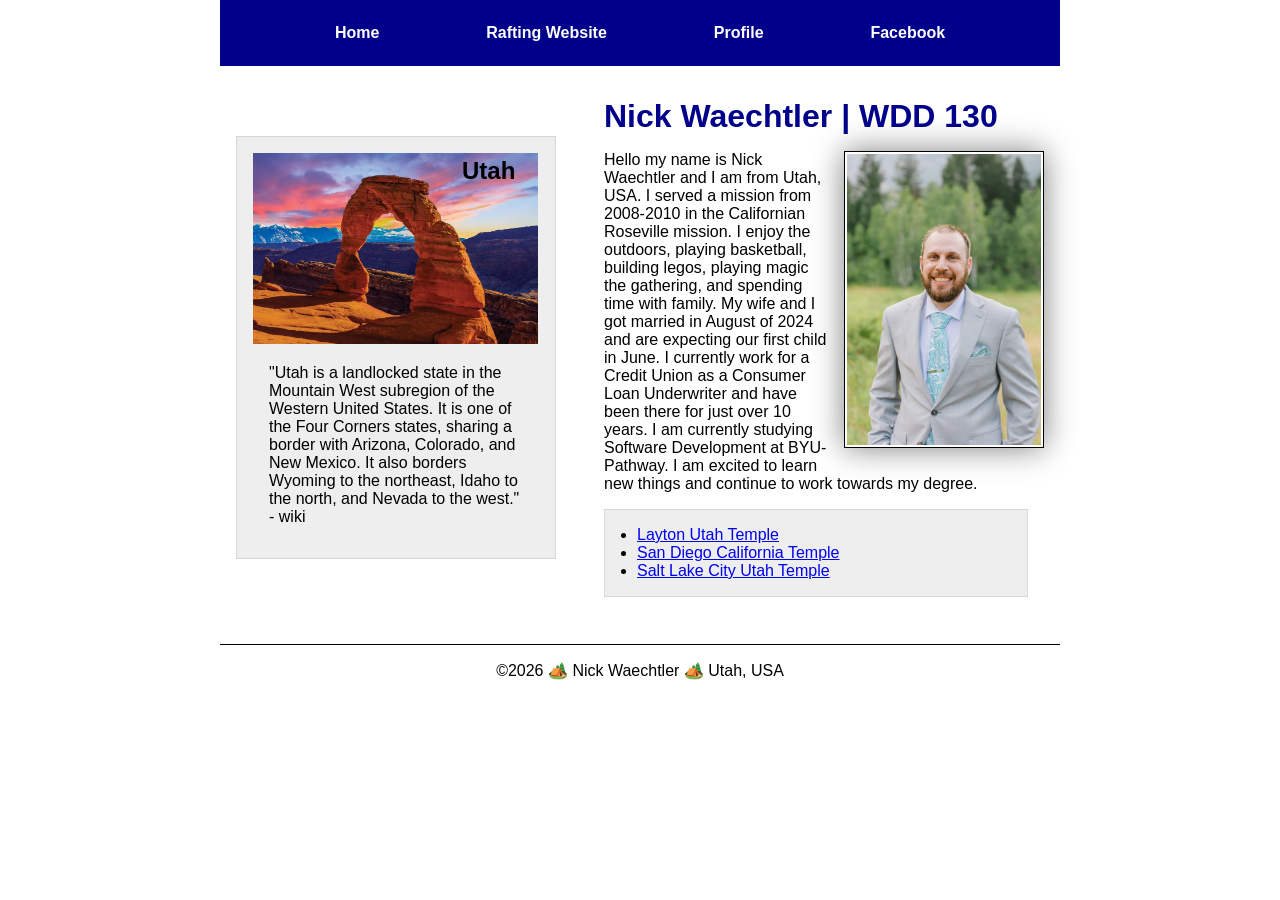
<file: index.html>
<!-- 17 March 2026 -->
<!DOCTYPE html>
<html lang="en">

<head>
    <meta charset="UTF-8">
    <meta name="viewport" content="width=device-width, initial-scale=1.0">
    <title>Nick Waechtler | WDD 130</title>
    <meta name="description" content="Nick Waechtler's BYU-Idaho WDD 130 course home page">
    <meta name="author" content="Nick Waechtler">
    <link rel="stylesheet" href="styles/styles.css">
</head>

<body>
    <header>
        <nav>
            <a href="#">Home</a>
            <a href="wwr/">Rafting Website</a>
            <a href="https://www.linkedin.com/in/nicholas-waechtler-9626b2290/">Profile</a>
            <a href="https://facebook.com.">Facebook</a>
        </nav>
    </header>
    <div class="grid">
        <main>
            <h1>Nick Waechtler | WDD 130</h1>
            <img src="images/profile.jpg" alt="Nick Waechtler Profile Picture" width="200">
            <p>Hello my name is Nick Waechtler and I am from Utah, USA. I served a mission from
                2008-2010 in
                the Californian Roseville mission. I enjoy the outdoors, playing basketball,
                building
                legos,
                playing magic
                the gathering, and spending time with family. My wife and I got married in August of
                2024
                and are expecting our first child in June. I currently work for a Credit Union as a
                Consumer
                Loan Underwriter and have been there for just over 10 years. I am currently studying
                Software
                Development at BYU-Pathway. I am excited to learn new things and continue to work
                towards my
                degree.</p>
            <ul class="box indent">
                <li><a href="https://www.churchofjesuschrist.org/temples/details/layton-utah-temple?lang=eng"
                      target="_blank">Layton Utah Temple</a></li>
                <li><a href="https://www.churchofjesuschrist.org/temples/details/san-diego-california-temple?lang=eng"
                      target="_blank">San Diego California Temple</a></li>
                <li><a href="https://www.churchofjesuschrist.org/temples/details/salt-lake-temple?lang=eng"
                      target="_blank">Salt Lake City Utah Temple</a></li>
            </ul>

        </main>
        <aside class="box">
            <h2>Utah</h2>
            <img src="images/arches.jpg" alt="Utah's Arches National Park">
            <p>"Utah is a landlocked state in the Mountain West subregion of the Western United
                States.
                It is one of the Four Corners states, sharing a border with Arizona, Colorado, and
                New
                Mexico.
                It also borders Wyoming to the northeast, Idaho to the north, and Nevada to the
                west." -
                wiki</p>
        </aside>
    </div>
    <footer>
        <p>©️2026 🏕️ Nick Waechtler 🏕️ Utah, USA</p>
    </footer>

</body>

</html>
</file>
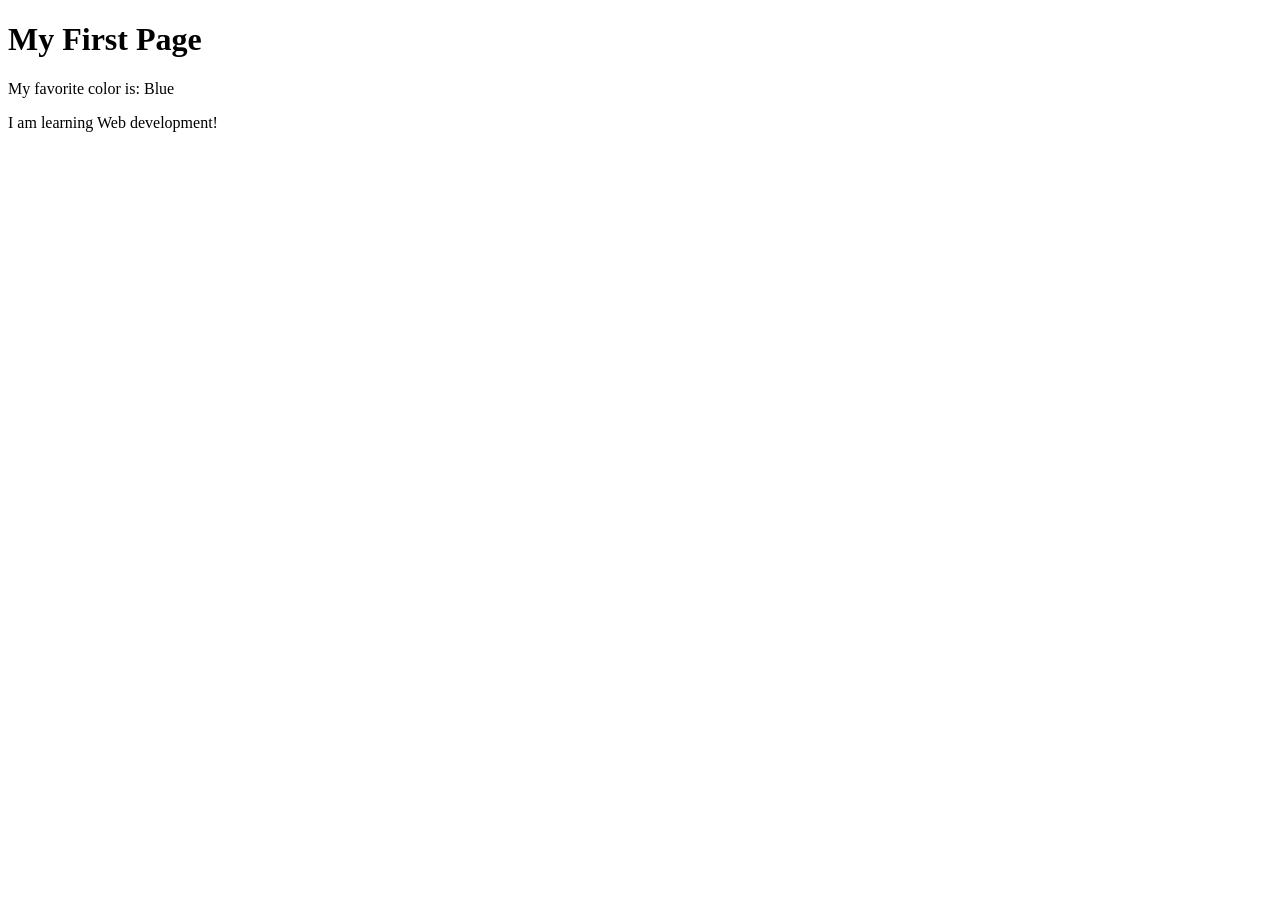
<file: week01/first-page.html>
<!DOCTYPE html>
<html lang="en">

<head>
    <meta charset="UTF-8">
    <meta name="viewport" content="width=device-width, initial-scale=1.0">
    <title>My First Page</title>
</head>

<body>
    <h1>My First Page</h1>
    <p>My favorite color is: Blue </p>
    <p>I am learning Web development!</p>
</body>

</html>
</file>
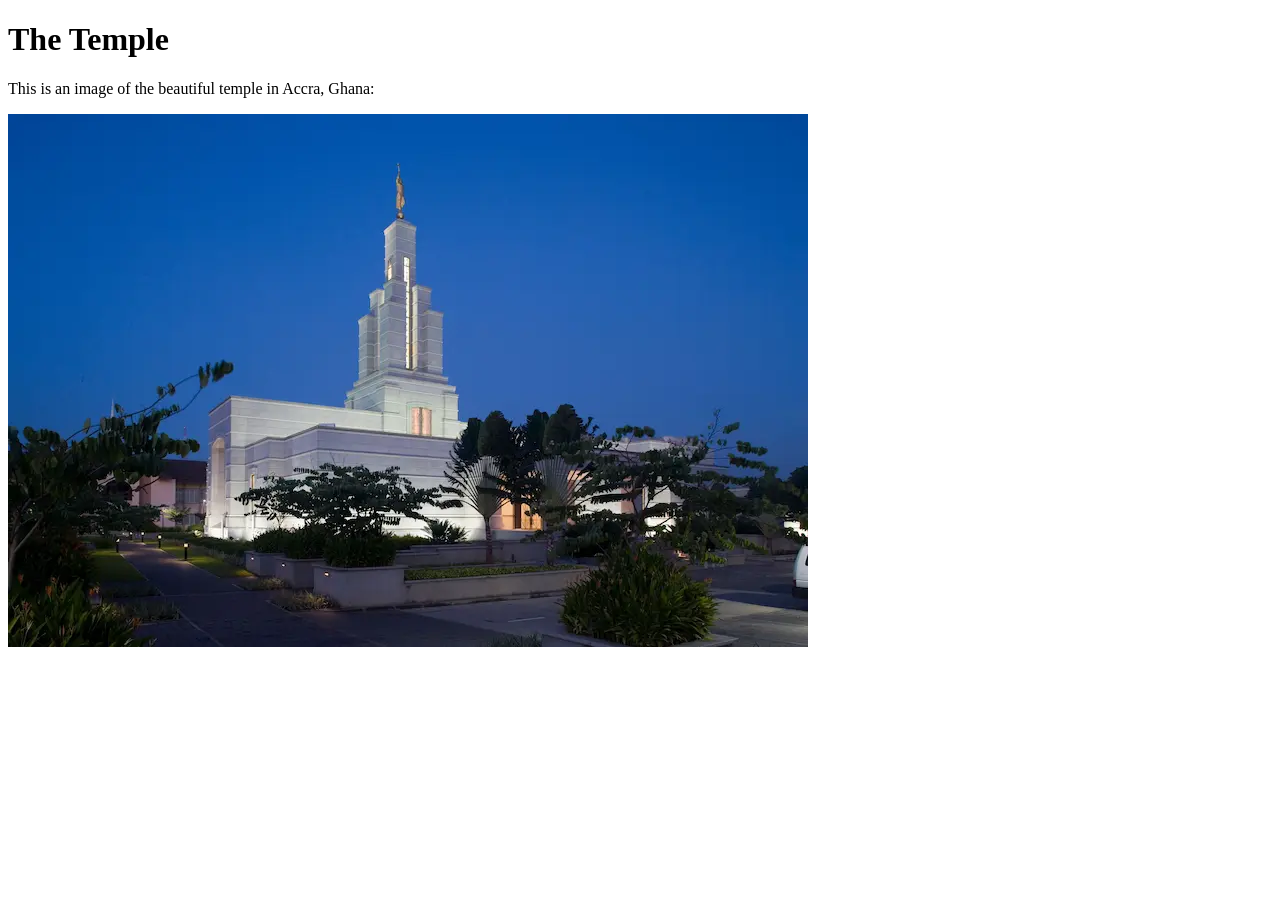
<file: week01/images.html>
<!DOCTYPE html>
<html lang="en">

<head>
    <meta charset="UTF-8">
    <meta name="viewport" content="width=device-width, initial-scale=1.0">
    <title>Temple Image</title>
</head>

<body>
    <h1>The Temple</h1>
    <p>This is an image of the beautiful temple in Accra, Ghana:</p>
    <img src="images/temple-small.webp" alt="The Accra Ghana Temple">

</body>

</html>
</file>
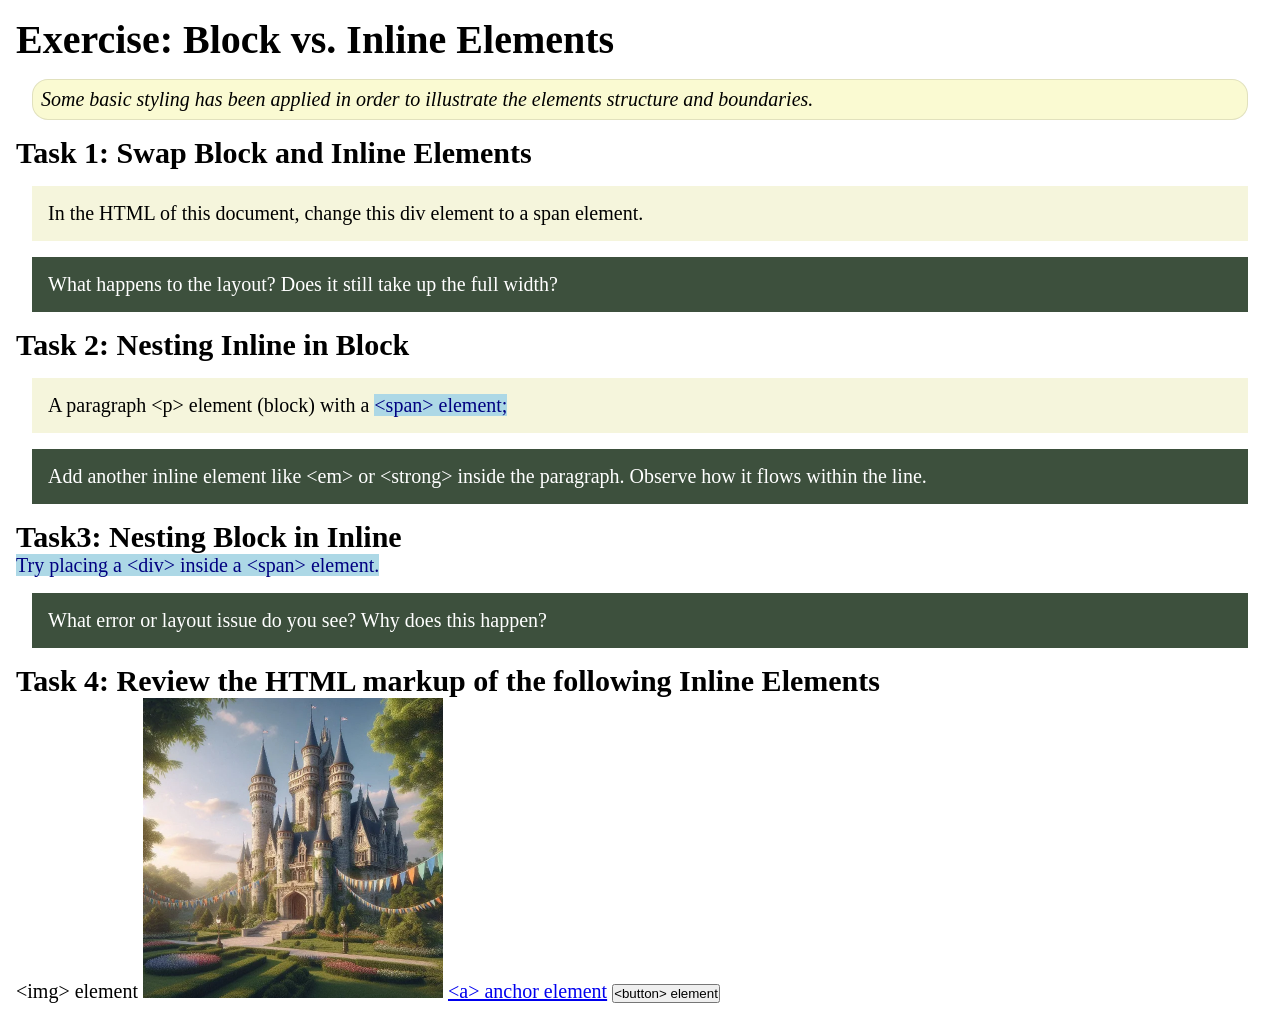
<file: week02/block-vs-inline.html>
<!DOCTYPE html>
<html lang="en">

<head>
    <meta charset="UTF-8">
    <meta name="viewport" content="width=device-width, initial-scale=1.0">
    <title>Exercise: Block vs. Inline Elements</title>
    <link rel="stylesheet" href="styles/block-vs-inline.css">
</head>

<body>
    <main>
        <h1>Exercise: Block vs. Inline Elements</h1>
        <p class="note">Some basic styling has been applied in order to illustrate the elements structure and
            boundaries.</p>

        <h2>Task 1: Swap Block and Inline Elements</h2>
        <div>In the HTML of this document, change this div element to a span element.</div>

        <p class="question">What happens to the layout? Does it still take up the full width?</p>

        <h2>Task 2: Nesting Inline in Block</h2>
        <p>A paragraph &lt;p&gt; element (block) with a <span>&lt;span&gt; element;</span></p>
        <p class="question">Add another inline element like &lt;em&gt; or &lt;strong&gt; inside the paragraph. Observe
            how it flows within the line.</p>

        <h2>Task3: Nesting Block in Inline</h2>
        <span>Try placing a &lt;div&gt; inside a &lt;span&gt; element.</span>
            <p class="question">What error or layout issue do you see? Why does this happen?</p>


            <h2>Task 4: Review the HTML markup of the following Inline Elements</h2>
        &lt;img&gt; element
        <img src="images/castle.webp" alt="placeholder image (images are inline)" width="300" height="300">
        <a href="https://churchofjesuschrist.org">&lt;a&gt; anchor element</a>
        <button type="button">&lt;button&gt; element</button>
    </main>
</body>

</html>
</file>
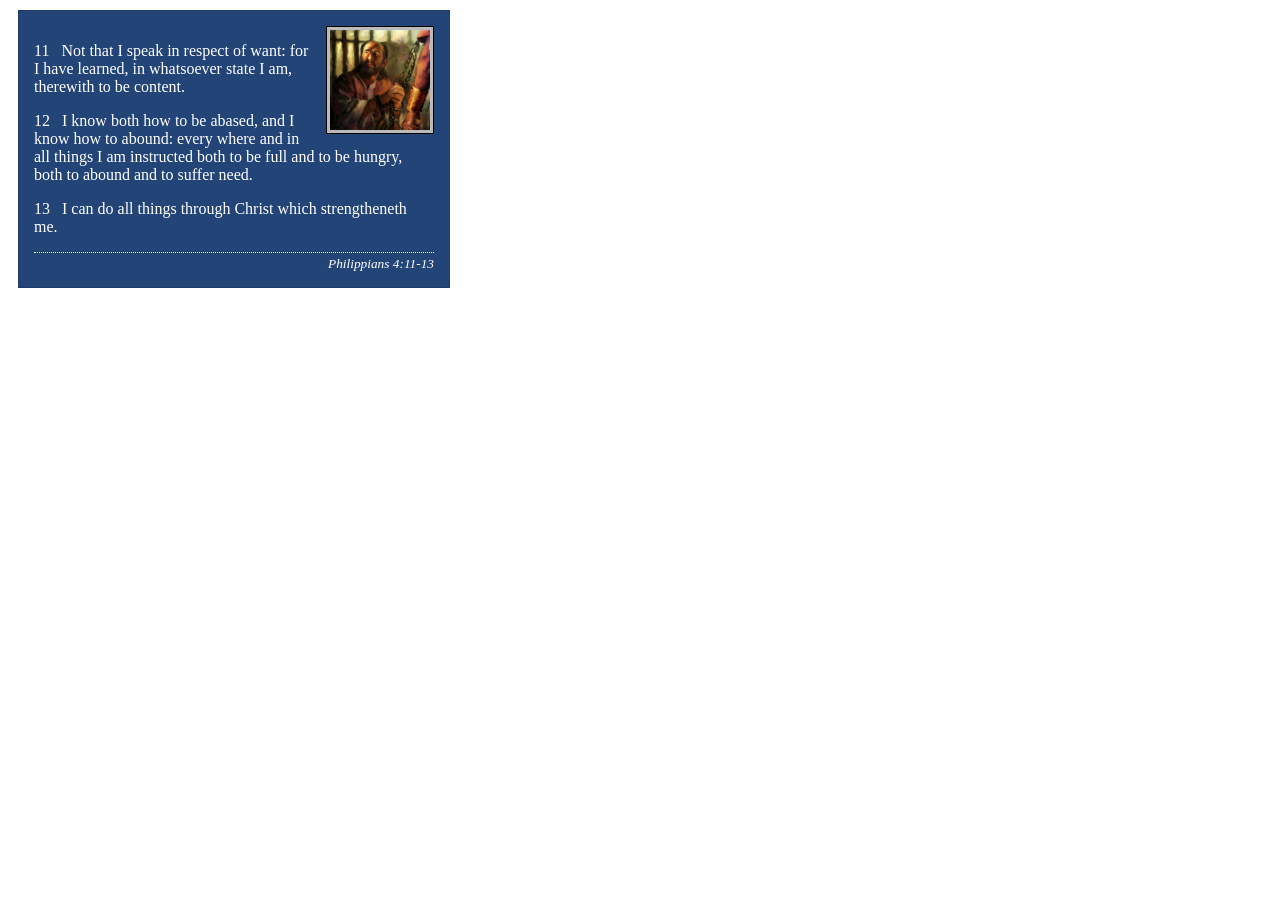
<file: week02/box-model-solution.html>
<!DOCTYPE html>
<html lang="en">
<head>
    <meta charset="UTF-8">
    <meta name="viewport" content="width=device-width, initial-scale=1.0">
    <title>Box Model Activity</title>
    <link rel="stylesheet" href="styles/box-model-solution.css">
</head>
<body>
    <main>
        <div class="callout">
            <img src="images/apostle-paul-imprisoned.webp" alt="Paul the Apostle - Imprisoned in Rome" width="200" height="200">
            <blockquote>
                <p>11 &nbsp; Not that I speak in respect of want: for I have learned, in whatsoever state I am, therewith to be content.</p>
                <p>12 &nbsp; I know both how to be abased, and I know how to abound: every where and in all things I am instructed both to be full and to be hungry, both to abound and to suffer need.</p>
                <p>13 &nbsp; I can do all things through Christ which strengtheneth me.</p>
            </blockquote>
            <cite>Philippians 4:11-13</cite>
        </div>
    </main>
</body>
</html>
</file>
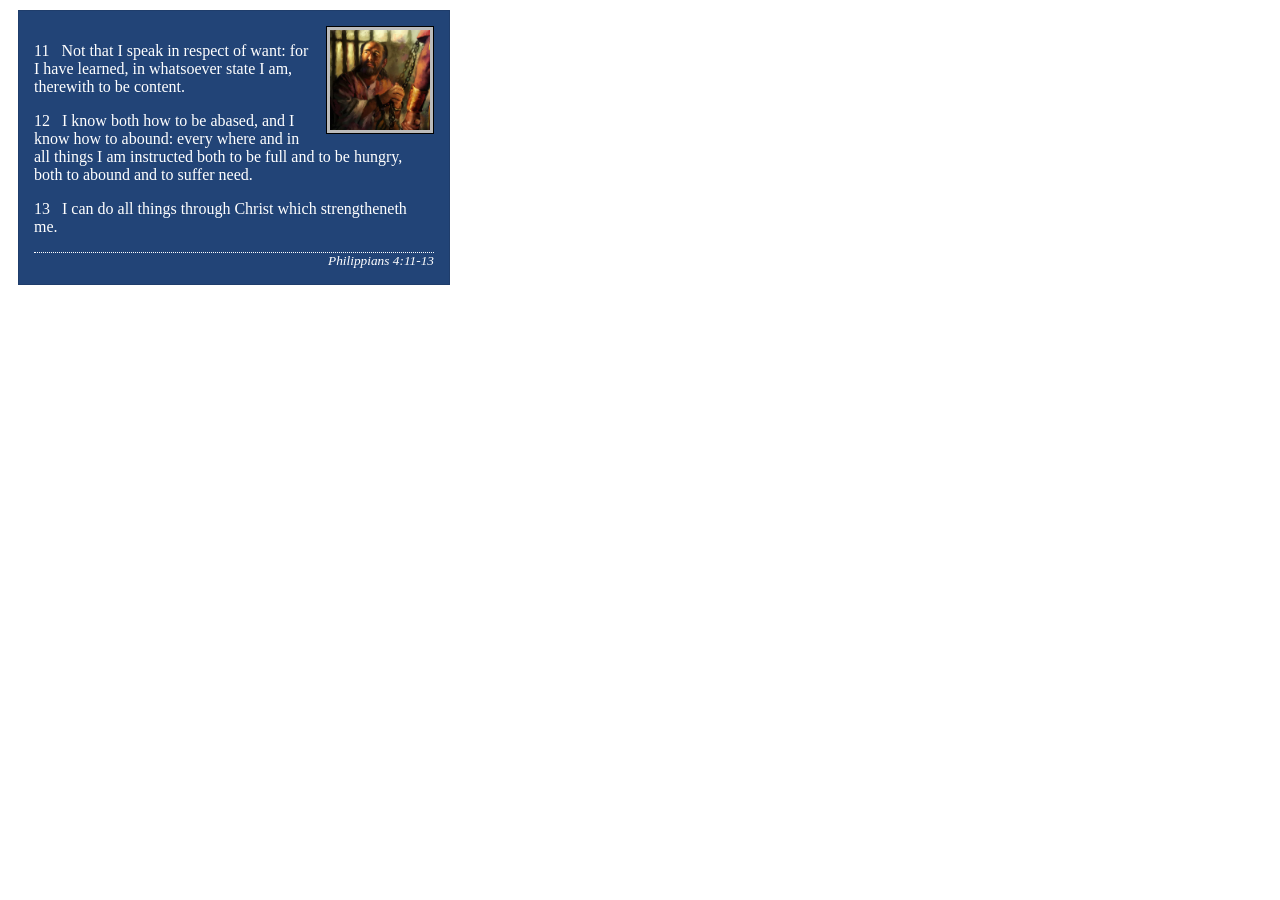
<file: week02/box-model.html>
<!DOCTYPE html>
<html lang="en">

<head>
    <meta charset="UTF-8">
    <meta name="viewport" content="width=device-width, initial-scale=1.0">
    <title>Box Model Activity</title>
    <link rel="stylesheet" href="styles/box-model.css">
</head>

<body>
    <main>
        <div class="callout">
            <img src="images/apostle-paul-imprisoned.webp"
              alt="Paul the Apostle - Imprisoned in Rome" width="200" height="200">
            <blockquote>
                <p>11 &nbsp; Not that I speak in respect of want: for I have learned, in whatsoever
                    state I am, therewith to be content.</p>
                <p>12 &nbsp; I know both how to be abased, and I know how to abound: every where and
                    in all things I am instructed both to be full and to be hungry, both to abound
                    and to suffer need.</p>
                <p>13 &nbsp; I can do all things through Christ which strengtheneth me.</p>
            </blockquote>
            <cite>Philippians 4:11-13</cite>
        </div>
    </main>
</body>

</html>
</file>
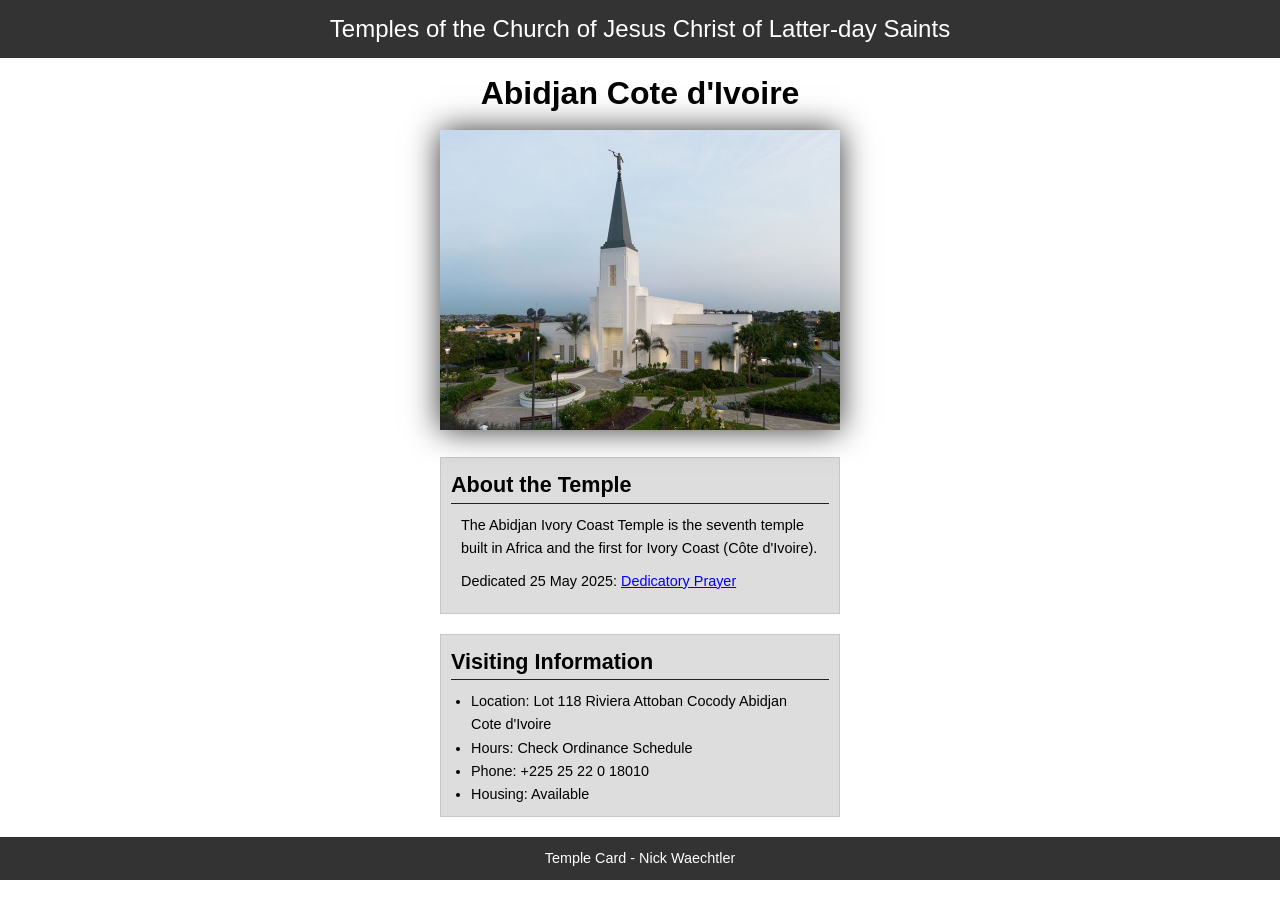
<file: week02/temple.html>
<!DOCTYPE html>
<html lang="en">

<head>
    <meta charset="UTF-8">
    <meta name="viewport" content="width=device-width, initial-scale=1.0">
    <title>Temple Card - Abidjan Cote d'Ivoire</title>
    <link rel="stylesheet" href="styles/temple.css">
</head>

<body>
    <header>
        <p>Temples of the Church of Jesus Christ of Latter-day Saints</p>
    </header>
    <main>
        <h1>Abidjan Cote d'Ivoire</h1>
        <picture>
            <img src="images/abidjan-ivory-coast.jpeg" alt="Abidjan Cote d'Ivoire Temple">
        </picture>
        <section>
            <h2>About the Temple</h2>
            <p>The Abidjan Ivory Coast Temple is the seventh temple built in Africa and the first
                for Ivory Coast (Côte
                d'Ivoire).</p>
            <p>Dedicated 25 May 2025: <a
                  href="https://www.churchofjesuschrist.org/temples/dedicatory-prayer/abidjan-ivory-coast-temple/2025-05-25?lang=eng"
                  target="_blank" rel="noopener noreferrer">Dedicatory Prayer</a></p>
        </section>
        <section>
            <h2>Visiting Information</h2>
            <ul>
                <li>Location: Lot 118 Riviera Attoban Cocody Abidjan Cote d'Ivoire</li>
                <li>Hours: Check Ordinance Schedule</li>
                <li>Phone: +225 25 22 0 18010</li>
                <li>Housing: Available</li>
            </ul>
        </section>
    </main>
    <footer>
        <p>Temple Card - Nick Waechtler</p>
    </footer>
</body>

</html>
</file>
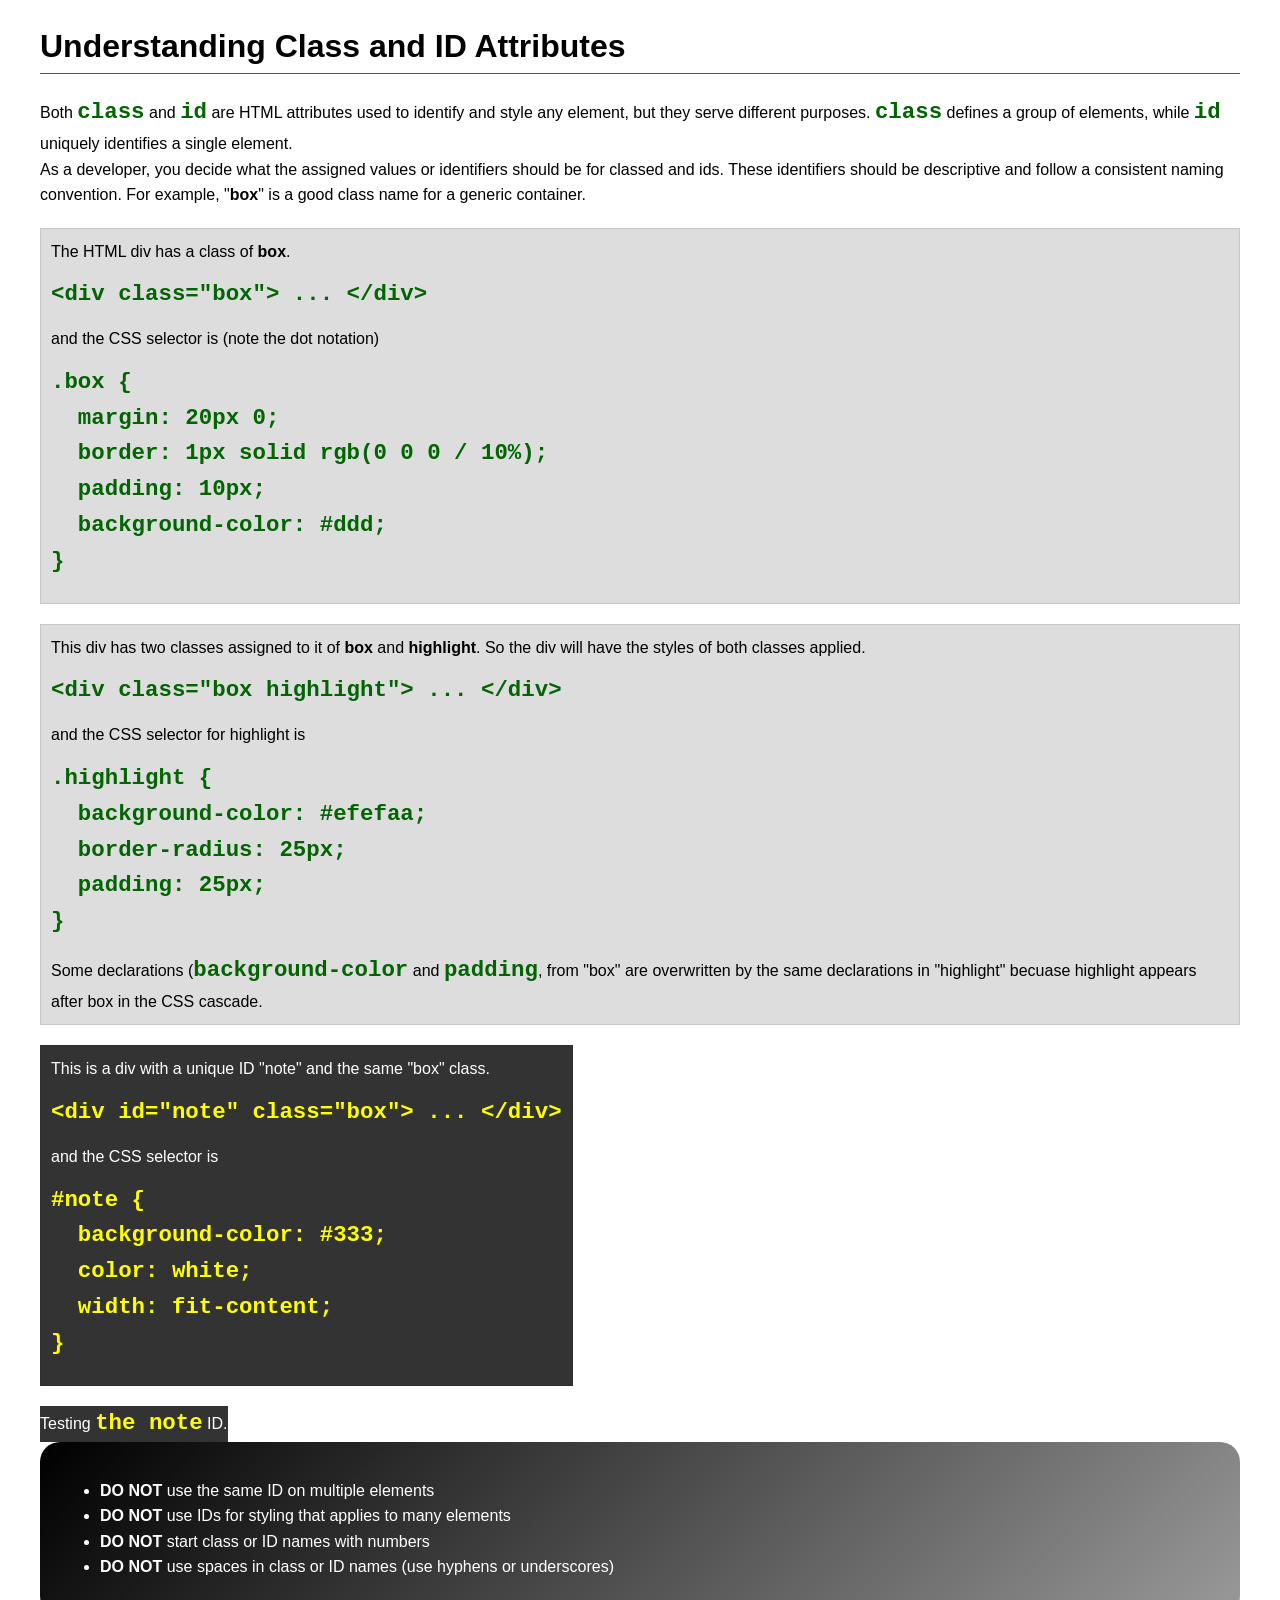
<file: week03/class-and-id.html>
<!DOCTYPE html>
<html lang="en">

<head>
    <meta charset="UTF-8">
    <meta name="viewport" content="width=device-width, initial-scale=1.0">
    <title>Class vs ID Attributes</title>
    <link rel="stylesheet" href="styles/class-and-id.css">
</head>

<body>
    <h1>Understanding Class and ID Attributes</h1>
    <p>Both <code>class</code> and <code>id</code> are HTML attributes used to identify and style
        any element, but they
        serve different purposes. <code>class</code> defines a group of elements, while
        <code>id</code> uniquely
        identifies a single element.
    </p>
    <p>As a developer, you decide what the assigned values or identifiers should be for classed and
        ids. These
        identifiers should be
        descriptive and follow a consistent naming convention. For example, "<strong>box</strong>"
        is a good class name
        for a generic container.</p>
    <div class="box">
        <p>The HTML div has a class of <strong>box</strong>.</p>
        <pre><code class="html">&lt;div class="box"&gt; ... &lt;/div&gt;</code></pre>
        and the CSS selector is (note the dot notation)
        <pre><code class="css">.box {
  margin: 20px 0;
  border: 1px solid rgb(0 0 0 / 10%);
  padding: 10px;
  background-color: #ddd; 
}</code></pre>
    </div>

    <div class="box">
        <p>This div has two classes assigned to it of <strong>box</strong> and
            <strong>highlight</strong>. So the div
            will have the styles of both classes applied.
        </p>
        <pre><code class="html">&lt;div class="box highlight"&gt; ... &lt;/div&gt;</code></pre>
        and the CSS selector for highlight is
        <pre><code class="css">.highlight {
  background-color: #efefaa;
  border-radius: 25px;
  padding: 25px;
}</code></pre>
        <p>Some declarations (<code>background-color</code> and <code>padding</code>, from "box" are
            overwritten by the same declarations in "highlight" becuase highlight appears after box
            in the CSS cascade.</p>
    </div>

    <div id="note" class="box">
        <p>This is a div with a unique ID "note" and the same "box" class.</p>
        <pre><code class="html">&lt;div id="note" class="box"&gt; ... &lt;/div&gt;</code></pre>
        and the CSS selector is
        <pre><code class="css">#note {
  background-color: #333;
  color: white;
  width: fit-content;
}</code></pre>
    </div>

    <div id="note">
        <p>Testing <code>the note</code> ID.</p>
    </div>

    <section id="best-practice">
        <ul>
            <li><strong>DO NOT</strong> use the same ID on multiple elements</li>
            <li><strong>DO NOT</strong> use IDs for styling that applies to many elements</li>
            <li><strong>DO NOT</strong> start class or ID names with numbers</li>
            <li><strong>DO NOT</strong> use spaces in class or ID names (use hyphens or underscores)
            </li>
        </ul>
    </section>


</body>

</html>
</file>
<file: styles/styles.css>
* {
    margin: 0;
    padding: 0;
    box-sizing: border-box;
}

header,
.grid,
footer {
    max-width: 840px;
    margin: 0 auto;
}

:root {
    --color: darkblue;
    --border: 1px solid black;
}

nav {
    background-color: var(--color);
    padding: 1rem;
    display: flex;
    justify-content: space-evenly;
    align-items: center;
}

nav a {
    color: white;
    display: block;
    padding: 0.5rem;
    text-decoration: none;
    font-size: 1.2;
    font-weight: 700;
}

body {
    font-size: 16px;
    font-family: Arial, Helvetica, sans-serif
}

h1 {
    color: var(--color);
    margin: 1rem;
}

main img {
    width: 200;
    height: auto;
    border: var(--border);
    padding: 2px;
    box-shadow: 0 0 30px gray;
    float: right;
    margin: 0 0 1rem 1rem;
}

p {
    padding: 0;
    margin: 1rem;
}

.grid {
    display: grid;
    align-items: center;
}

main {
    grid-column: 2;
    margin: 1rem;
}

aside {
    width: 20rem;
    position: relative;
    grid-column: 1/2;
    grid-row: 1/2;
}

aside {
    display: block;
}

aside img {
    width: 285px;
    height: auto;
}

aside h2 {
    position: absolute;
    top: 20px;
    left: 225px;
}

footer {
    margin-top: 15px;
    border-top: var(--border);
    text-align: center;
}

/* class Selectors */
.box {
    margin: 1rem;
    border: 1px solid rgba(0, 0, 0, .1);
    padding: 1rem;
    background-color: #eee;
    color: #000;
}

.indent {
    padding-left: 2rem;
}
</file>
<file: week02/styles/block-vs-inline.css>
* {
    margin: 0;
    padding: 0;
}

body {
    font-size: 20px;
    margin: 1rem;
}

p,
div {
    background-color: beige;
    margin: 1rem;
    padding: 1rem;
}

span {
    color: navy;
    background-color: lightblue;
}

code {
    margin: 0;
    padding: 0;
    color: green;
    font-size: 1.2rem;
}

.note {
    font-style: italic;
    background-color: lightgoldenrodyellow;
    border-radius: 1rem;
    border: 1px solid rgb(0 0 0 / 10%);
    margin: 1rem;
    padding: .5rem;
}

.question {
    background-color: #3d503d;
    color: #fff;
}
</file>
<file: week02/styles/box-model-solution.css>
.callout {
    max-width: 400px;
    margin: 10px;
    border: 1px solid rgba(0, 0, 0, .1);
    padding: 15px;
    background-color: #247;
    color: #fff;
}

.callout img {
    float: right;
    margin: 0 0 10px 15px;
    border: 1px solid #000;
    padding: 3px;
    background-color: #bbb;
    width: 100px;
    height: auto;

}

blockquote {
    margin: 0;
}

cite {
    display: block;
    border-top: 1px dotted #fff;
    padding-top: 3px;
    text-align: right;
    font-size: smaller;
}
</file>
<file: week02/styles/box-model.css>
.callout {
    max-width: 400px;
    margin: 10px;
    border: 1px solid rgb(0 0 0 / 0.1);
    padding: 15px;
    background-color: #247;
    color: #fff;
}

.callout img {
    float: right;
    margin: 0 0 10px 15px;
    border: 1px solid #000;
    padding: 3px;
    background-color: #bbb;
    width: 100px;
    height: auto;
}

blockquote {
    margin: 0;
}

cite {
    display: block;
    border-top: 1px dotted #fff;
    text-align: right;
    font-size: smaller;
}
</file>
<file: week02/styles/temple.css>
* {
    margin: 0;
    padding: 0;
}

body {
    font-family: Arial, sans-serif;
    line-height: 1.6;
}

header,
footer {
    background-color: #333;
    color: #fff;
    padding: 10px;
    text-align: center;
    font-size: 1.5rem;
}

main {
    width: 400px;
    margin: 0 auto;
}

h1 {
    margin: 10px;
    text-align: center;
}

h2 {
    border-bottom: 1px solid #222;
}

img {
    width: 100%;
    height: auto;
    box-shadow: 0 0 30px #333;
}

section {
    margin: 20px 0;
    border: 1px solid rgb(0 0 0 / 10%);
    padding: 10px;
    background-color: #ddd;
    font-size: .9rem;
}

section p {
    margin: 10px;
}

ul {
    margin: 10px 20px 0;
}

footer {
    font-size: .9rem;
}
</file>
<file: week03/styles/class-and-id.css>
body {
    font-family: Arial, sans-serif;
    line-height: 1.6;
    margin: 0;
    padding: 0 40px;
}

h1 {
    border-bottom: 1px solid rgb(0 110 182);
    padding-bottom: 0;
}



p {
    margin: 0;
}

code {
    color: darkgreen;
    font-weight: 700;
    font-size: 1.4rem;
}

/* Class examples - can be reused */

.box {
    margin: 20px 0;
    border: 1px solid rgb(0 0 0 / 10%);
    padding: 10px;
    background-color: #ddd; /* this is shorthand for #dddddd */
}

.highlight {
    background-color: #efefaa;
    border-radius: 25px;
    padding: 25px;
}

/* ID examples - should be unique */

#note {
    background-color: #333;
    color: white;
    width: fit-content;
}

#note code {
    color: yellow;
}

#best-practice {
    background: linear-gradient(135deg, #000 0%, #999 100%);
    color: white;
    border-radius: 20px;
    padding: 20px
}
</file>
